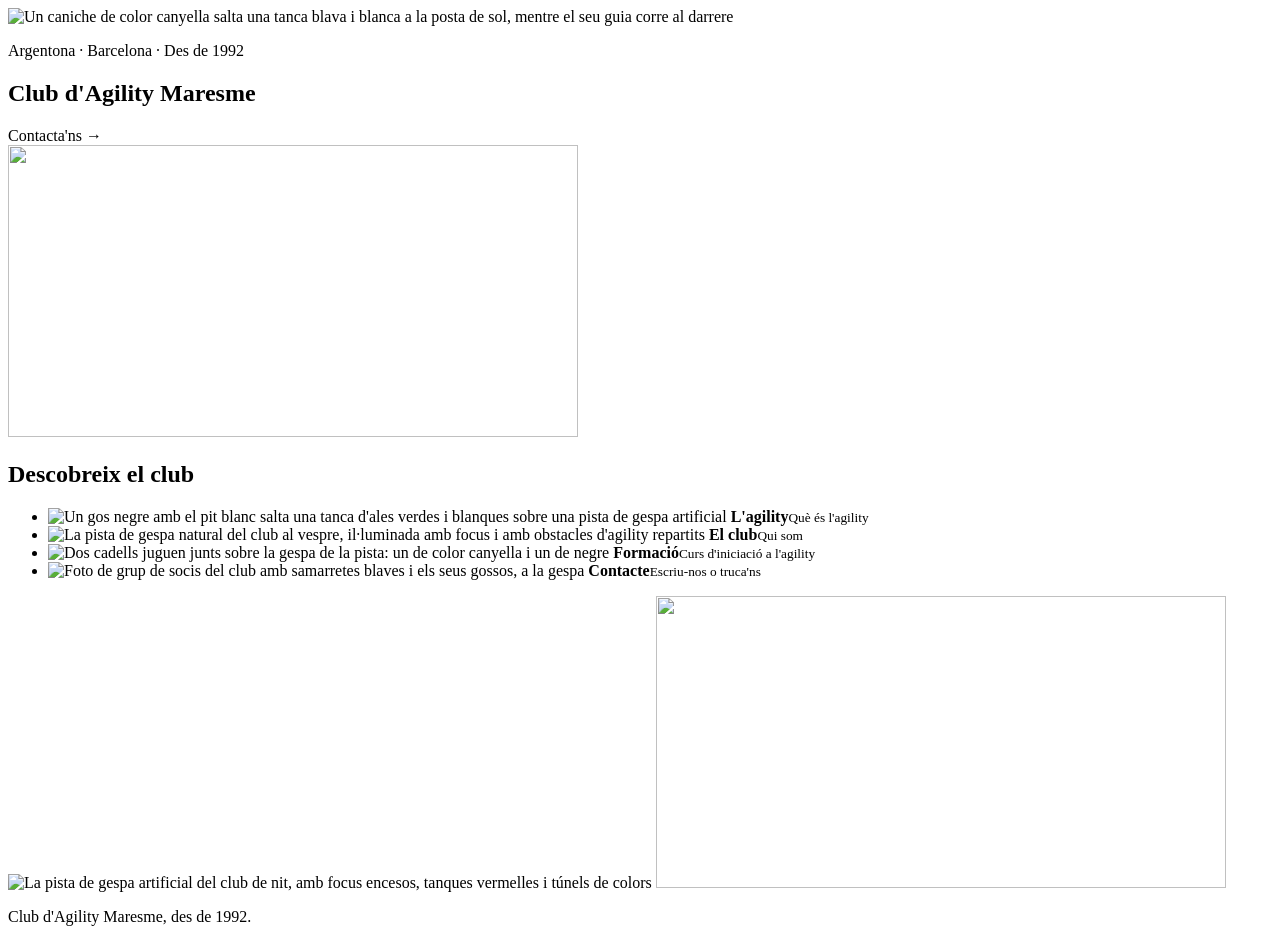
<file: src/main/resources/templates/index.html>
<!DOCTYPE html>
<html lang="ca" xmlns:th="http://www.thymeleaf.org">
<head th:replace="~{fragments/head :: head('Club d\'Agility Maresme · Agility a Argentona', 'Club d\'Agility Maresme, a Argentona (Barcelona), des de 1992. Curs d\'iniciació a l\'agility.', '/')}">
</head>
<body>

<header th:replace="~{fragments/header :: header('inici')}"></header>

<main>
    <section class="hero fosc" aria-labelledby="titol">
        <div class="hero-foto">
            <img th:src="@{/img/hero-atardecer-1920.webp}"
                 th:srcset="@{/img/hero-atardecer-960.webp} + ' 960w, ' + @{/img/hero-atardecer-1920.webp} + ' 1920w'"
                 sizes="(min-width: 900px) 66vw, 100vw" width="1920" height="960" fetchpriority="high"
                 alt="Un caniche de color canyella salta una tanca blava i blanca a la posta de sol, mentre el seu guia corre al darrere">
        </div>
        <div class="hero-text">
            <div class="contingut">
                <p class="lloc">Argentona · Barcelona · Des de 1992</p>
                <h1 id="titol">Club d'Agility Maresme</h1>
                <a class="btn" th:href="@{/contacte}">Contacta'ns <span aria-hidden="true">→</span></a>
            </div>
            <picture class="marca-aigua" aria-hidden="true">
                <img th:src="@{/img/marca-perro.webp}" width="570" height="292" alt="">
            </picture>
        </div>
    </section>

    <section class="mosaic" aria-labelledby="titol-mosaic">
        <div class="contenidor">
            <h2 id="titol-mosaic">Descobreix el club</h2>
            <ul class="tesseles">
                <li class="tessela">
                    <a th:href="@{/agility}">
                        <img th:src="@{/img/tesela-agility-border-800.webp}" width="800" height="600" loading="lazy"
                             alt="Un gos negre amb el pit blanc salta una tanca d'ales verdes i blanques sobre una pista de gespa artificial">
                        <span class="etiqueta"><strong>L'agility</strong><small>Què és l'agility</small></span>
                    </a>
                </li>
                <li class="tessela">
                    <a th:href="@{/el-club}">
                        <img th:src="@{/img/tesela-club-800.webp}" width="800" height="600" loading="lazy"
                             alt="La pista de gespa natural del club al vespre, il·luminada amb focus i amb obstacles d'agility repartits">
                        <span class="etiqueta"><strong>El club</strong><small>Qui som</small></span>
                    </a>
                </li>
                <li class="tessela">
                    <a th:href="@{/escola}">
                        <img th:src="@{/img/tesela-formacio-800.webp}" width="800" height="600" loading="lazy"
                             alt="Dos cadells juguen junts sobre la gespa de la pista: un de color canyella i un de negre">
                        <span class="etiqueta"><strong>Formació</strong><small>Curs d'iniciació a l'agility</small></span>
                    </a>
                </li>
                <li class="tessela">
                    <a th:href="@{/contacte}">
                        <img th:src="@{/img/tesela-contacte-800.webp}" width="800" height="600" loading="lazy"
                             alt="Foto de grup de socis del club amb samarretes blaves i els seus gossos, a la gespa">
                        <span class="etiqueta"><strong>Contacte</strong><small>Escriu-nos o truca'ns</small></span>
                    </a>
                </li>
            </ul>
        </div>
    </section>

    <section class="banda fosc" aria-label="El club">
        <!--/* A partir de 900 px, el retall d'escriptori; per sota, el de mòbil. */-->
        <picture>
            <source media="(min-width: 900px)"
                    th:srcset="@{/img/banda-escritorio-960.webp} + ' 960w, ' + @{/img/banda-escritorio-1920.webp} + ' 1920w'"
                    sizes="100vw" width="1920" height="800">
            <img th:src="@{/img/banda-1920.webp}"
                 th:srcset="@{/img/banda-960.webp} + ' 960w, ' + @{/img/banda-1920.webp} + ' 1920w'"
                 sizes="100vw" width="1920" height="800" loading="lazy"
                 alt="La pista de gespa artificial del club de nit, amb focus encesos, tanques vermelles i túnels de colors">
        </picture>
        <picture class="marca-aigua" aria-hidden="true">
            <img th:src="@{/img/marca-perro.webp}" width="570" height="292" alt="">
        </picture>
        <div class="contenidor">
            <p class="frase">Club d'Agility Maresme, <span>des de 1992.</span></p>
        </div>
    </section>
</main>

<footer th:replace="~{fragments/footer :: footer}"></footer>

</body>
</html>
</file>
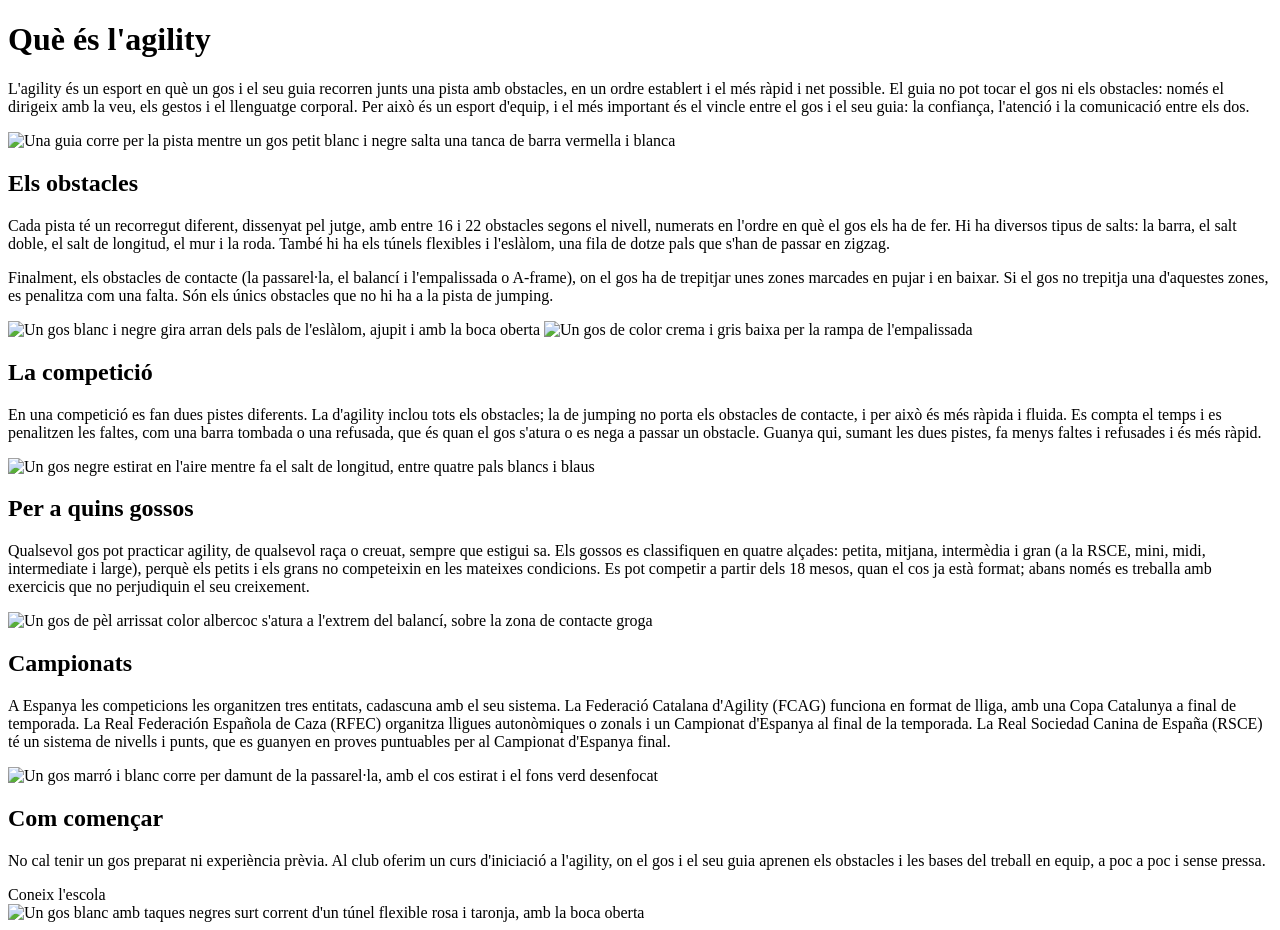
<file: src/main/resources/templates/agility.html>
<!DOCTYPE html>
<html lang="ca" xmlns:th="http://www.thymeleaf.org">
<head th:replace="~{fragments/head :: head('Què és l\'agility · Club d\'Agility Maresme','Què és l\'agility, com són els obstacles i la competició, quins gossos poden practicar-lo i com començar al Club d\'Agility Maresme, a Argentona.', '/agility')}">
</head>
<body>

<header th:replace="~{fragments/header :: header('agility')}"></header>

<!--/* Disseny i mesures: docs/design/maqueta-agility-b2.html i docs/reviews/agility-b2.md. */-->
<main>
    <div class="ag-obertura fosc">
        <div class="ag-obertura-text">
            <h1 id="titol">Què és l'agility</h1>
            <p>L'agility és un esport en què un gos i el seu guia recorren junts una pista amb obstacles, en un ordre establert i el més ràpid i net possible. El guia no pot tocar el gos ni els obstacles: només el dirigeix amb la veu, els gestos i el llenguatge corporal. Per això és un esport d'equip, i el més important és el vincle entre el gos i el seu guia: la confiança, l'atenció i la comunicació entre els dos.</p>
        </div>
        <img th:src="@{/img/agility-obertura-800.webp}"
             th:srcset="@{/img/agility-obertura-800.webp} + ' 800w, ' + @{/img/agility-obertura-1200.webp} + ' 1200w, ' + @{/img/agility-obertura-1600.webp} + ' 1600w'"
             sizes="(min-width: 1100px) 55vw, 100vw" width="800" height="533" fetchpriority="high"
             alt="Una guia corre per la pista mentre un gos petit blanc i negre salta una tanca de barra vermella i blanca">
    </div>

    <div class="contenidor ag-cos">
        <section class="ag-fila ag-fila-obstacles" aria-labelledby="obstacles">
            <div class="ag-text">
                <h2 id="obstacles">Els obstacles</h2>
                <div class="ag-columnes">
                    <p>Cada pista té un recorregut diferent, dissenyat pel jutge, amb entre 16 i 22 obstacles segons el nivell, numerats en l'ordre en què el gos els ha de fer. Hi ha diversos tipus de salts: la barra, el salt doble, el salt de longitud, el mur i la roda. També hi ha els túnels flexibles i l'eslàlom, una fila de dotze pals que s'han de passar en zigzag.</p>
                    <p>Finalment, els obstacles de contacte (la passarel·la, el balancí i l'empalissada o <span class="ag-sense-tall">A-frame</span>), on el gos ha de trepitjar unes zones marcades en pujar i en baixar. Si el gos no trepitja una d'aquestes zones, es penalitza com una falta. Són els únics obstacles que no hi ha a la pista de jumping.</p>
                </div>
            </div>
            <!--/* Sense lazy: a 1100 px es veuen a la primera pantalla. */-->
            <div class="ag-parella">
                <img th:src="@{/img/agility-eslalom-800.webp}"
                     th:srcset="@{/img/agility-eslalom-800.webp} + ' 800w, ' + @{/img/agility-eslalom-1200.webp} + ' 1200w'"
                     sizes="(min-width: 1232px) 560px, (min-width: 900px) calc(50vw - 40px), (min-width: 592px) 272px, (min-width: 560px) calc(50vw - 24px), calc(100vw - 32px)"
                     width="800" height="600"
                     alt="Un gos blanc i negre gira arran dels pals de l'eslàlom, ajupit i amb la boca oberta">
                <img th:src="@{/img/agility-empalissada-800.webp}" width="800" height="600"
                     alt="Un gos de color crema i gris baixa per la rampa de l'empalissada">
            </div>
        </section>

        <section class="ag-fila" aria-labelledby="competicio">
            <div class="ag-text">
                <h2 id="competicio">La competició</h2>
                <p>En una competició es fan dues pistes diferents. La d'agility inclou tots els obstacles; la de jumping no porta els obstacles de contacte, i per això és més ràpida i fluida. Es compta el temps i es penalitzen les faltes, com una barra tombada o una refusada, que és quan el gos s'atura o es nega a passar un obstacle. Guanya qui, sumant les dues pistes, fa menys faltes i refusades i és més ràpid.</p>
            </div>
            <img th:src="@{/img/agility-salt-800.webp}"
                 th:srcset="@{/img/agility-salt-800.webp} + ' 800w, ' + @{/img/agility-salt-1200.webp} + ' 1200w'"
                 sizes="(min-width: 900px) 352px, (min-width: 592px) 560px, calc(100vw - 32px)"
                 width="800" height="600" loading="lazy"
                 alt="Un gos negre estirat en l'aire mentre fa el salt de longitud, entre quatre pals blancs i blaus">
        </section>

        <section class="ag-fila" aria-labelledby="gossos">
            <div class="ag-text">
                <h2 id="gossos">Per a quins gossos</h2>
                <p>Qualsevol gos pot practicar agility, de qualsevol raça o creuat, sempre que estigui sa. Els gossos es classifiquen en quatre alçades: petita, mitjana, intermèdia i gran (a la RSCE, mini, midi, intermediate i large), perquè els petits i els grans no competeixin en les mateixes condicions. Es pot competir a partir dels 18 mesos, quan el cos ja està format; abans només es treballa amb exercicis que no perjudiquin el seu creixement.</p>
            </div>
            <img th:src="@{/img/agility-balanci-800.webp}"
                 th:srcset="@{/img/agility-balanci-800.webp} + ' 800w, ' + @{/img/agility-balanci-1200.webp} + ' 1200w'"
                 sizes="(min-width: 900px) 352px, (min-width: 592px) 560px, calc(100vw - 32px)"
                 width="800" height="600" loading="lazy"
                 alt="Un gos de pèl arrissat color albercoc s'atura a l'extrem del balancí, sobre la zona de contacte groga">
        </section>

        <section class="ag-fila" aria-labelledby="campionats">
            <div class="ag-text">
                <h2 id="campionats">Campionats</h2>
                <p>A Espanya les competicions les organitzen tres entitats, cadascuna amb el seu sistema. La Federació Catalana d'Agility (FCAG) funciona en format de lliga, amb una Copa Catalunya a final de temporada. La Real Federación Española de Caza (RFEC) organitza lligues autonòmiques o zonals i un Campionat d'Espanya al final de la temporada. La Real Sociedad Canina de España (RSCE) té un sistema de nivells i punts, que es guanyen en proves puntuables per al Campionat d'Espanya final.</p>
            </div>
            <img th:src="@{/img/agility-passarela-800.webp}"
                 th:srcset="@{/img/agility-passarela-800.webp} + ' 800w, ' + @{/img/agility-passarela-1200.webp} + ' 1200w'"
                 sizes="(min-width: 900px) 352px, (min-width: 592px) 560px, calc(100vw - 32px)"
                 width="800" height="600" loading="lazy"
                 alt="Un gos marró i blanc corre per damunt de la passarel·la, amb el cos estirat i el fons verd desenfocat">
        </section>

        <section class="ag-fila" aria-labelledby="comencar">
            <div class="ag-text ag-comencar fosc">
                <h2 id="comencar">Com començar</h2>
                <p>No cal tenir un gos preparat ni experiència prèvia. Al club oferim un curs d'iniciació a l'agility, on el gos i el seu guia aprenen els obstacles i les bases del treball en equip, a poc a poc i sense pressa.</p>
                <a class="btn" th:href="@{/escola}">Coneix l'escola</a>
            </div>
            <img th:src="@{/img/agility-tunel-800.webp}" width="800" height="600" loading="lazy"
                 alt="Un gos blanc amb taques negres surt corrent d'un túnel flexible rosa i taronja, amb la boca oberta">
        </section>
    </div>
</main>

<footer th:replace="~{fragments/footer :: footer}"></footer>

</body>
</html>
</file>
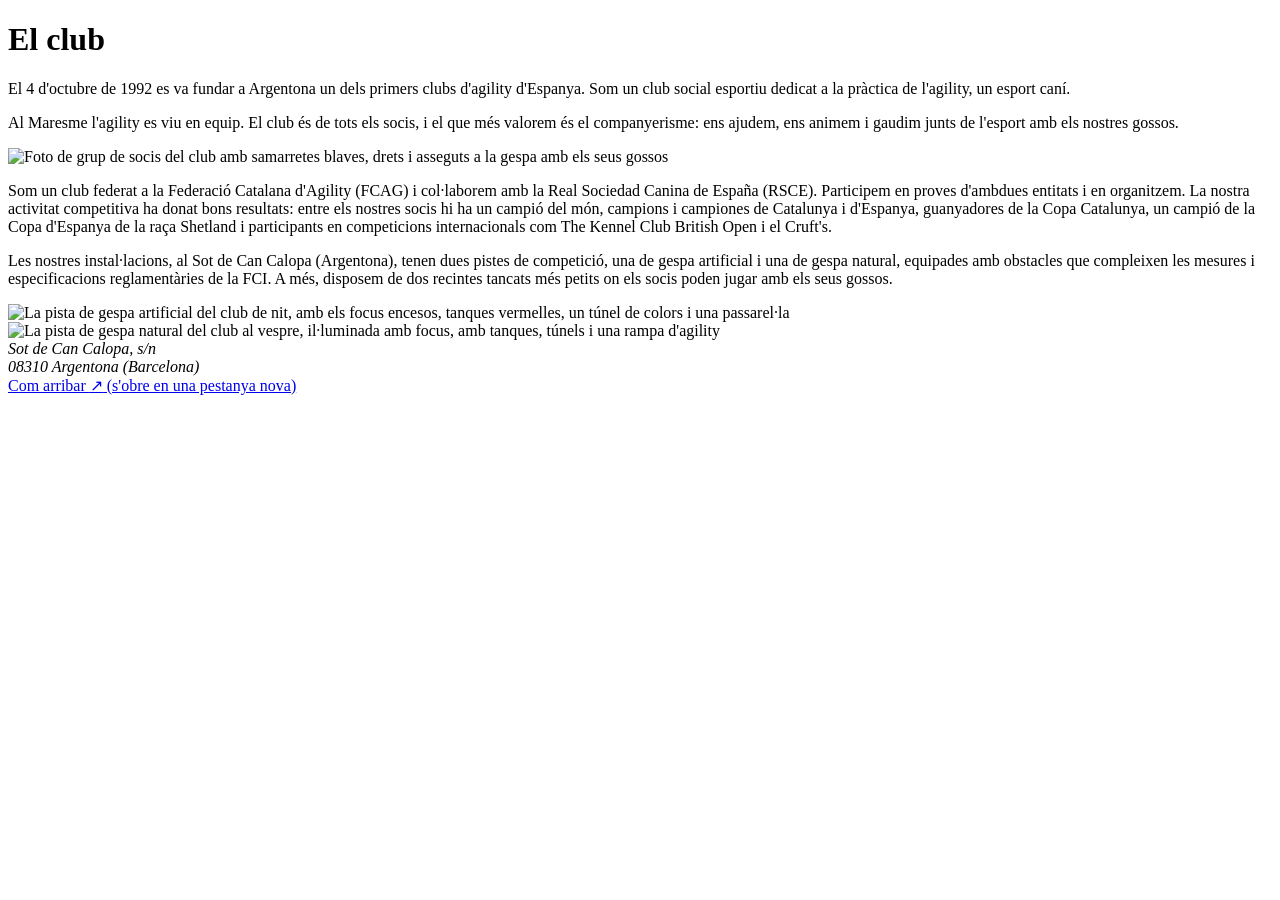
<file: src/main/resources/templates/club.html>
<!DOCTYPE html>
<html lang="ca" xmlns:th="http://www.thymeleaf.org">
<head th:replace="~{fragments/head :: head('El club · Club d\'Agility Maresme a Argentona','Club social esportiu d\'agility fundat a Argentona el 1992. Dues pistes de competició al Sot de Can Calopa.', '/el-club')}">
</head>
<body>

<header th:replace="~{fragments/header :: header('el-club')}"></header>

<!--/* Disseny i mesures: docs/design/maqueta-club-v1f.html i docs/reviews/maqueta-club-v1f.md. */-->
<main class="pagina">
    <div class="contenidor">
        <div class="text">
            <h1 id="titol">El club</h1>

            <div class="entrada">
                <div class="entradeta">
                    <p>El 4 d'octubre de 1992 es va fundar a Argentona un dels primers clubs d'agility d'Espanya. Som un club social esportiu dedicat a la pràctica de l'agility, un esport caní.</p>

                    <p>Al Maresme l'agility es viu en equip. El club és de tots els socis, i el que més valorem és el companyerisme: ens ajudem, ens animem i gaudim junts de l'esport amb els nostres gossos.</p>
                </div>

                <!--/* Des de 1100 px, la foto retallada en panoràmica; per sota, la sencera. */-->
                <picture>
                    <source media="(min-width: 1100px)"
                            th:srcset="@{/img/club-grup-pano-800.webp} + ' 800w, ' + @{/img/club-grup-pano-1477.webp} + ' 1477w'"
                            sizes="(min-width: 1232px) 560px, calc(50vw - 40px)" width="1477" height="671">
                    <img class="foto foto-grup" th:src="@{/img/club-grup-800.webp}"
                         th:srcset="@{/img/club-grup-800.webp} + ' 800w, ' + @{/img/club-grup-1477.webp} + ' 1477w'"
                         sizes="(min-width: 900px) calc(50vw - 40px), (min-width: 592px) 560px, calc(100vw - 32px)" width="800" height="562" fetchpriority="high"
                         alt="Foto de grup de socis del club amb samarretes blaves, drets i asseguts a la gespa amb els seus gossos">
                </picture>
            </div>

            <div class="cos">
                <p>Som un club federat a la Federació Catalana d'Agility (FCAG) i col·laborem amb la Real Sociedad Canina de España (RSCE). Participem en proves d'ambdues entitats i en organitzem. La nostra activitat competitiva ha donat bons resultats: entre els nostres socis hi ha un campió del món, campions i campiones de Catalunya i d'Espanya, guanyadores de la Copa Catalunya, un campió de la Copa d'Espanya de la raça Shetland i participants en competicions internacionals com The Kennel Club British Open i el Cruft's.</p>

                <p>Les nostres instal·lacions, al Sot de Can Calopa (Argentona), tenen dues pistes de competició, una de gespa artificial i una de gespa natural, equipades amb obstacles que compleixen les mesures i especificacions reglamentàries de la FCI. A més, disposem de dos recintes tancats més petits on els socis poden jugar amb els seus gossos.</p>
            </div>

            <div class="pistes">
                <img class="foto" th:src="@{/img/club-artificial-800.webp}"
                     th:srcset="@{/img/club-artificial-800.webp} + ' 800w, ' + @{/img/club-artificial-1200.webp} + ' 1200w'"
                     sizes="(min-width: 1232px) 560px, (min-width: 900px) calc(50vw - 40px), (min-width: 592px) 272px, (min-width: 560px) calc(50vw - 24px), calc(100vw - 32px)"
                     width="800" height="600" loading="lazy"
                     alt="La pista de gespa artificial del club de nit, amb els focus encesos, tanques vermelles, un túnel de colors i una passarel·la">
                <img class="foto" th:src="@{/img/club-natural-800.webp}"
                     th:srcset="@{/img/club-natural-800.webp} + ' 800w, ' + @{/img/club-natural-1200.webp} + ' 1200w'"
                     sizes="(min-width: 1232px) 560px, (min-width: 900px) calc(50vw - 40px), (min-width: 592px) 272px, (min-width: 560px) calc(50vw - 24px), calc(100vw - 32px)"
                     width="800" height="600" loading="lazy"
                     alt="La pista de gespa natural del club al vespre, il·luminada amb focus, amb tanques, túnels i una rampa d'agility">
            </div>

            <div class="visita fosc">
                <address>Sot de Can Calopa, s/n<br>08310 Argentona (Barcelona)</address>
                <a class="btn" href="https://maps.app.goo.gl/SG5r5HNzNGTjyVmNA" target="_blank" rel="noopener noreferrer">Com arribar <span aria-hidden="true">↗</span><span class="visualment-amagat"> (s'obre en una pestanya nova)</span></a>
            </div>
        </div>
    </div>
</main>

<footer th:replace="~{fragments/footer :: footer}"></footer>

</body>
</html>
</file>
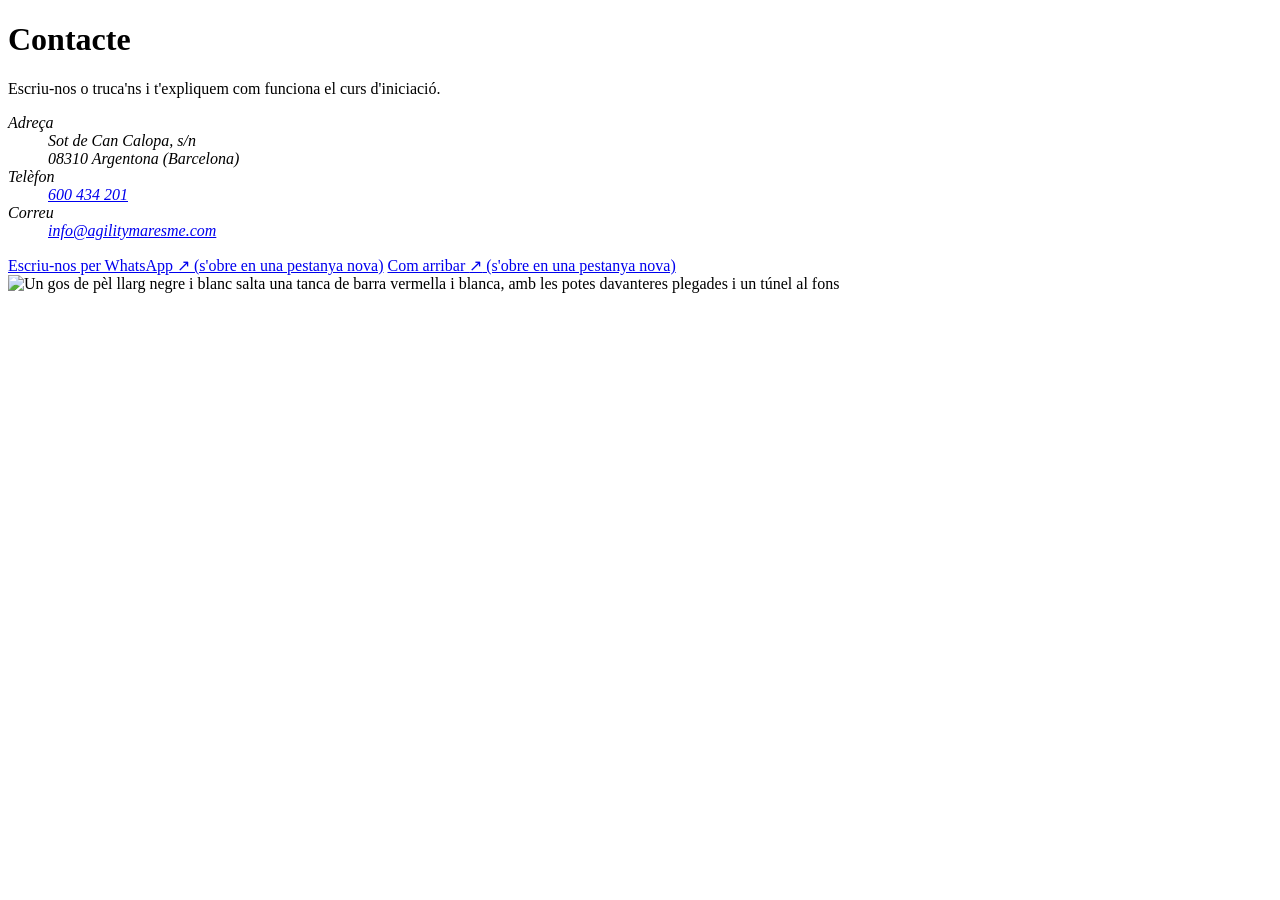
<file: src/main/resources/templates/contacte.html>
<!DOCTYPE html>
<html lang="ca" xmlns:th="http://www.thymeleaf.org">
<head th:replace="~{fragments/head :: head('Contacte i com arribar · Club d\'Agility Maresme','Adreça, telèfon, correu i WhatsApp del Club d\'Agility Maresme, a Argentona, i com arribar-hi.', '/contacte')}">
</head>
<body>

<header th:replace="~{fragments/header :: header('contacte')}"></header>

<!--/* Disseny i mesures: docs/design/maqueta-contacte.html i docs/reviews/escola-contacte-definitiu.md.
     Cap càrrega de tercers: ni mapa incrustat ni scripts. */-->
<main>
    <div class="ob-simple fosc">
        <div class="contenidor">
            <h1>Contacte</h1>
            <p>Escriu-nos o truca'ns i t'expliquem com funciona el curs d'iniciació.</p>
        </div>
    </div>

    <div class="contenidor co-cos">
        <div class="co-fila">
            <div class="co-bloc fosc">
                <address class="co-dades">
                    <dl>
                        <div>
                            <dt>Adreça</dt>
                            <dd>Sot de Can Calopa, s/n<br>08310 Argentona (Barcelona)</dd>
                        </div>
                        <div>
                            <dt>Telèfon</dt>
                            <dd><a href="tel:+34600434201">600 434 201</a></dd>
                        </div>
                        <div>
                            <dt>Correu</dt>
                            <dd><a href="mailto:info@agilitymaresme.com">info@agilitymaresme.com</a></dd>
                        </div>
                    </dl>
                </address>
                <div class="co-botons">
                    <a class="btn" href="https://wa.me/34600434201?text=Hola%21%20Voldria%20informaci%C3%B3%20sobre%20el%20curs%20d%27iniciaci%C3%B3%20a%20l%27agility.%0AEl%20meu%20nom%20%C3%A9s%3A%20%5Bescriu%20aqu%C3%AD%20el%20teu%20nom%5D%0AEl%20meu%20gos%20es%20diu%3A%20%5Bescriu%20aqu%C3%AD%20el%20nom%20del%20gos%5D%0ASobre%20el%20gos%20%28ra%C3%A7a%2C%20edat%2C%20car%C3%A0cter%E2%80%A6%29%3A%20%5Bexplica%27ns%20com%20%C3%A9s%20el%20teu%20gos%5D%0AQu%C3%A8%20busco%20al%20club%3A%20%5Bexplica%27ns%20qu%C3%A8%20necessites%5D" target="_blank" rel="noopener noreferrer">Escriu-nos per WhatsApp <span aria-hidden="true">↗</span><span class="visualment-amagat"> (s'obre en una pestanya nova)</span></a>
                    <a class="btn" href="https://maps.app.goo.gl/SG5r5HNzNGTjyVmNA" target="_blank" rel="noopener noreferrer">Com arribar <span aria-hidden="true">↗</span><span class="visualment-amagat"> (s'obre en una pestanya nova)</span></a>
                </div>
            </div>
            <!--/* Sense lazy: es veu a la primera pantalla a partir de 768 px. */-->
            <img th:src="@{/img/contacte-800.webp}"
                 th:srcset="@{/img/contacte-800.webp} + ' 800w, ' + @{/img/contacte-1200.webp} + ' 1200w'"
                 sizes="(min-width: 1232px) 560px, (min-width: 900px) calc(50vw - 40px), (min-width: 592px) 560px, calc(100vw - 32px)"
                 width="800" height="600" fetchpriority="high"
                 alt="Un gos de pèl llarg negre i blanc salta una tanca de barra vermella i blanca, amb les potes davanteres plegades i un túnel al fons">
        </div>
    </div>
</main>

<footer th:replace="~{fragments/footer :: footer}"></footer>

</body>
</html>
</file>
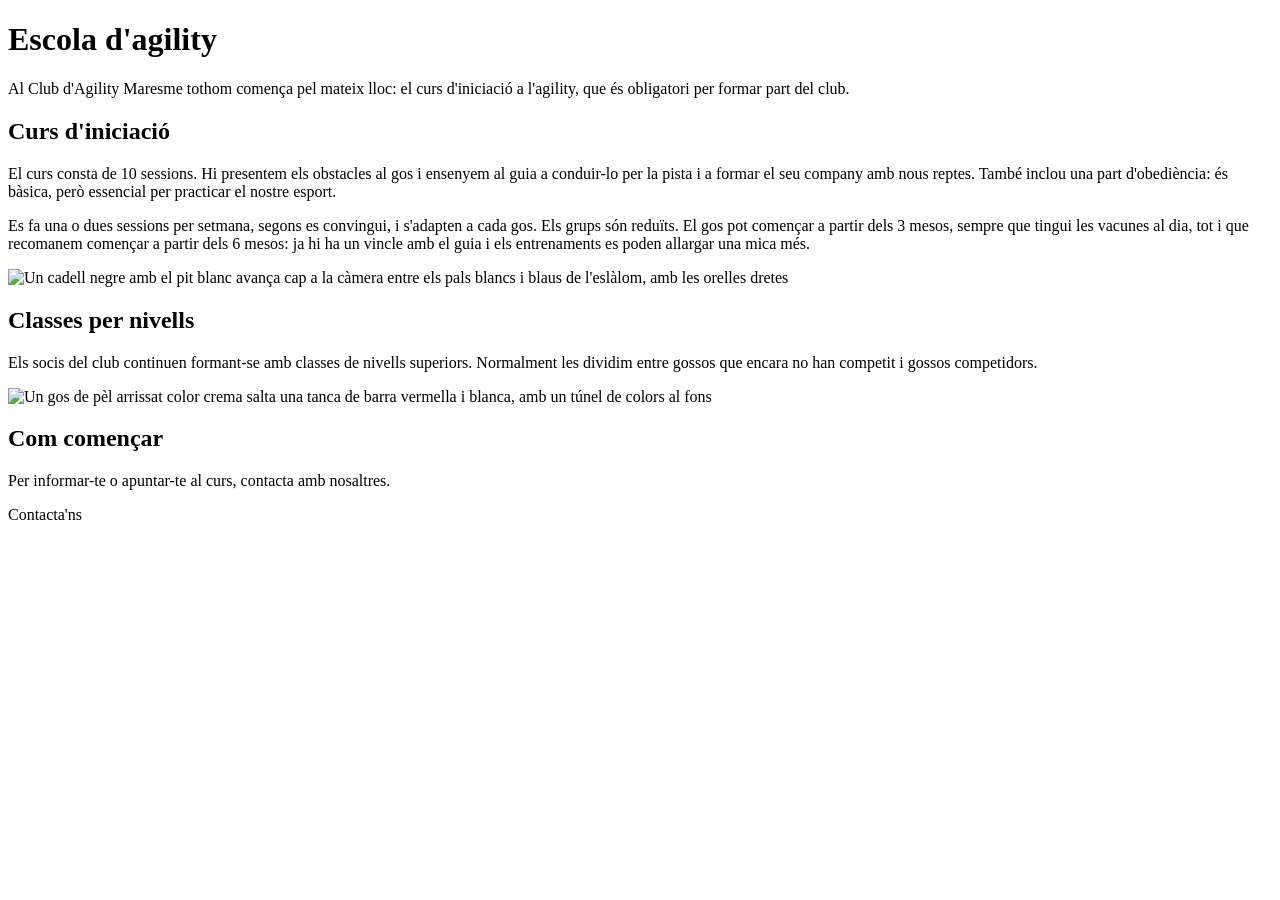
<file: src/main/resources/templates/escola.html>
<!DOCTYPE html>
<html lang="ca" xmlns:th="http://www.thymeleaf.org">
<head th:replace="~{fragments/head :: head('Escola d\'agility a Argentona · Club d\'Agility Maresme','Curs d\'iniciació a l\'agility de 10 sessions i classes per nivells per als socis del Club d\'Agility Maresme, a Argentona.', '/escola')}">
</head>
<body>

<header th:replace="~{fragments/header :: header('escola')}"></header>

<!--/* Disseny i mesures: docs/design/maqueta-escola.html i docs/reviews/escola-contacte-definitiu.md. */-->
<main>
    <!--/* Obertura com la d'El club: títol i entradeta sobre fons clar. */-->
    <div class="contenidor es-obertura">
        <h1>Escola d'agility</h1>
        <p class="es-entradeta">Al Club d'Agility Maresme tothom comença pel mateix lloc: el curs d'iniciació a l'agility, que és obligatori per formar part del club.</p>
    </div>

    <div class="contenidor es-cos">
        <!--/* Sense lazy: la primera foto es veu a la primera pantalla a partir de 768 px, i la segona, des de 900 px
             d'ample, en finestres de més de 863 px d'alt (comença a 860–863 px segons l'ample). */-->
        <section class="es-fila" aria-labelledby="iniciacio">
            <div class="es-text">
                <h2 id="iniciacio">Curs d'iniciació</h2>
                <p>El curs consta de 10 sessions. Hi presentem els obstacles al gos i ensenyem al guia a conduir-lo per la pista i a formar el seu company amb nous reptes. També inclou una part d'obediència: és bàsica, però essencial per practicar el nostre esport.</p>
                <p>Es fa una o dues sessions per setmana, segons es convingui, i s'adapten a cada gos. Els grups són reduïts. El gos pot començar a partir dels 3 mesos, sempre que tingui les vacunes al dia, tot i que recomanem començar a partir dels 6 mesos: ja hi ha un vincle amb el guia i els entrenaments es poden allargar una mica més.</p>
            </div>
            <img th:src="@{/img/escola-iniciacio-800.webp}"
                 th:srcset="@{/img/escola-iniciacio-800.webp} + ' 800w, ' + @{/img/escola-iniciacio-1200.webp} + ' 1200w'"
                 sizes="(min-width: 1232px) 560px, (min-width: 900px) calc(50vw - 40px), (min-width: 592px) 560px, calc(100vw - 32px)"
                 width="800" height="600" fetchpriority="high"
                 alt="Un cadell negre amb el pit blanc avança cap a la càmera entre els pals blancs i blaus de l'eslàlom, amb les orelles dretes">
        </section>

        <section class="es-fila" aria-labelledby="nivells">
            <div class="es-text">
                <h2 id="nivells">Classes per nivells</h2>
                <p>Els socis del club continuen formant-se amb classes de nivells superiors. Normalment les dividim entre gossos que encara no han competit i gossos competidors.</p>
            </div>
            <img th:src="@{/img/escola-nivells-800.webp}"
                 th:srcset="@{/img/escola-nivells-800.webp} + ' 800w, ' + @{/img/escola-nivells-1200.webp} + ' 1200w'"
                 sizes="(min-width: 1232px) 560px, (min-width: 900px) calc(50vw - 40px), (min-width: 592px) 560px, calc(100vw - 32px)"
                 width="800" height="600"
                 alt="Un gos de pèl arrissat color crema salta una tanca de barra vermella i blanca, amb un túnel de colors al fons">
        </section>

        <section class="es-fila es-fila-comencar" aria-labelledby="comencar">
            <div class="es-comencar fosc">
                <div class="es-text">
                    <h2 id="comencar">Com començar</h2>
                    <p>Per informar-te o apuntar-te al curs, contacta amb nosaltres.</p>
                    <a class="btn" th:href="@{/contacte}">Contacta'ns</a>
                </div>
            </div>
        </section>
    </div>
</main>

<footer th:replace="~{fragments/footer :: footer}"></footer>

</body>
</html>
</file>
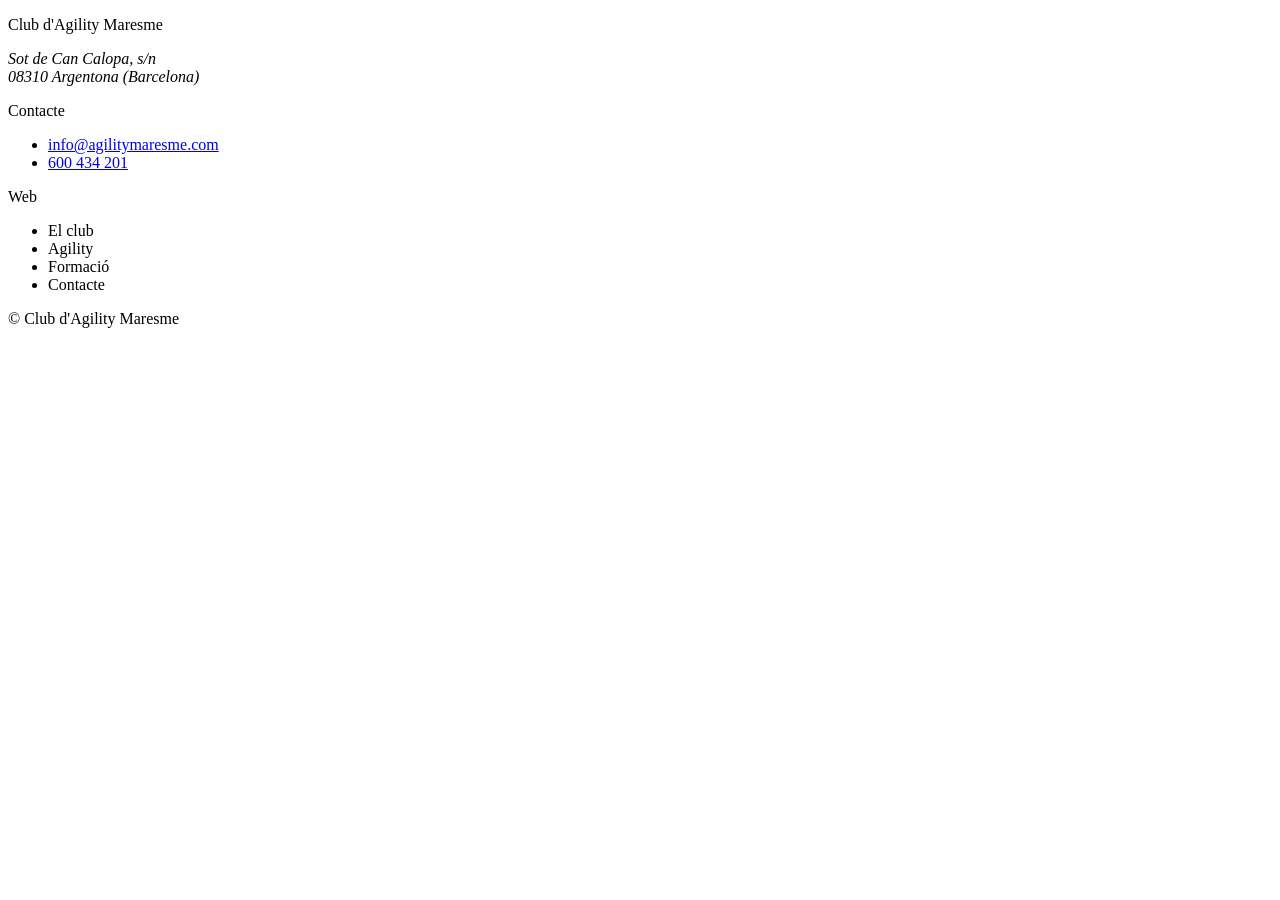
<file: src/main/resources/templates/fragments/footer.html>
<!DOCTYPE html>
<html lang="ca" xmlns:th="http://www.thymeleaf.org">
<body>
<!-- Peu comú. Dades del club de docs/FRONTEND.md («Datos del club»). -->
<footer th:fragment="footer" class="peu fosc">
    <div class="contenidor">
        <div>
            <p class="peu-titol">Club d'Agility Maresme</p>
            <address>Sot de Can Calopa, s/n<br>08310 Argentona (Barcelona)</address>
        </div>
        <div>
            <p class="peu-titol">Contacte</p>
            <ul>
                <li><a href="mailto:info@agilitymaresme.com">info@agilitymaresme.com</a></li>
                <li><a href="tel:+34600434201">600 434 201</a></li>
            </ul>
        </div>
        <nav aria-label="Menú del peu">
            <p class="peu-titol">Web</p>
            <ul>
                <li><a th:href="@{/el-club}">El club</a></li>
                <li><a th:href="@{/agility}">Agility</a></li>
                <li><a th:href="@{/escola}">Formació</a></li>
                <li><a th:href="@{/contacte}">Contacte</a></li>
            </ul>
        </nav>
        <p class="peu-final">© Club d'Agility Maresme</p>
    </div>
</footer>
</body>
</html>
</file>
